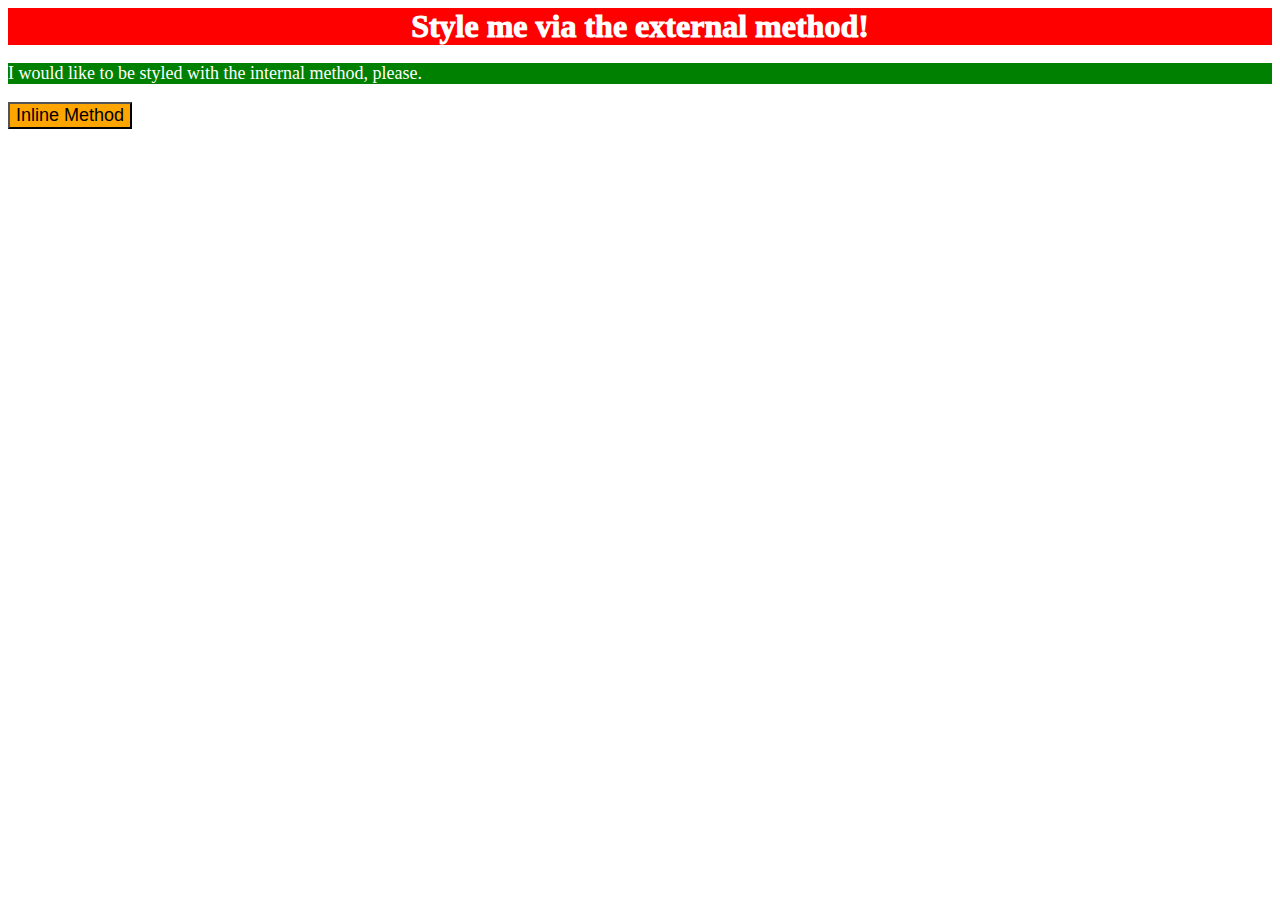
<file: foundations/intro-to-css/01-css-methods/index.html>
<!DOCTYPE html>
<html lang="en">
  <head>
    <meta charset="UTF-8">
    <link rel="stylesheet" href="style.css">
    <meta http-equiv="X-UA-Compatible" content="IE=edge">
    <meta name="viewport" content="width=device-width, initial-scale=1.0">
    <title>Methods for Adding CSS</title>

    <style>
    p {
      background-color: green;
      color: white;
      font-size: 18px;
    }
    </style>

  </head>
  <body>
    <div>Style me via the external method!</div>
    <p>I would like to be styled with the internal method, please.</p>
    <button style="background-color: orange; font-size: 18px;">Inline Method</button>
  </body>
</html>
</file>
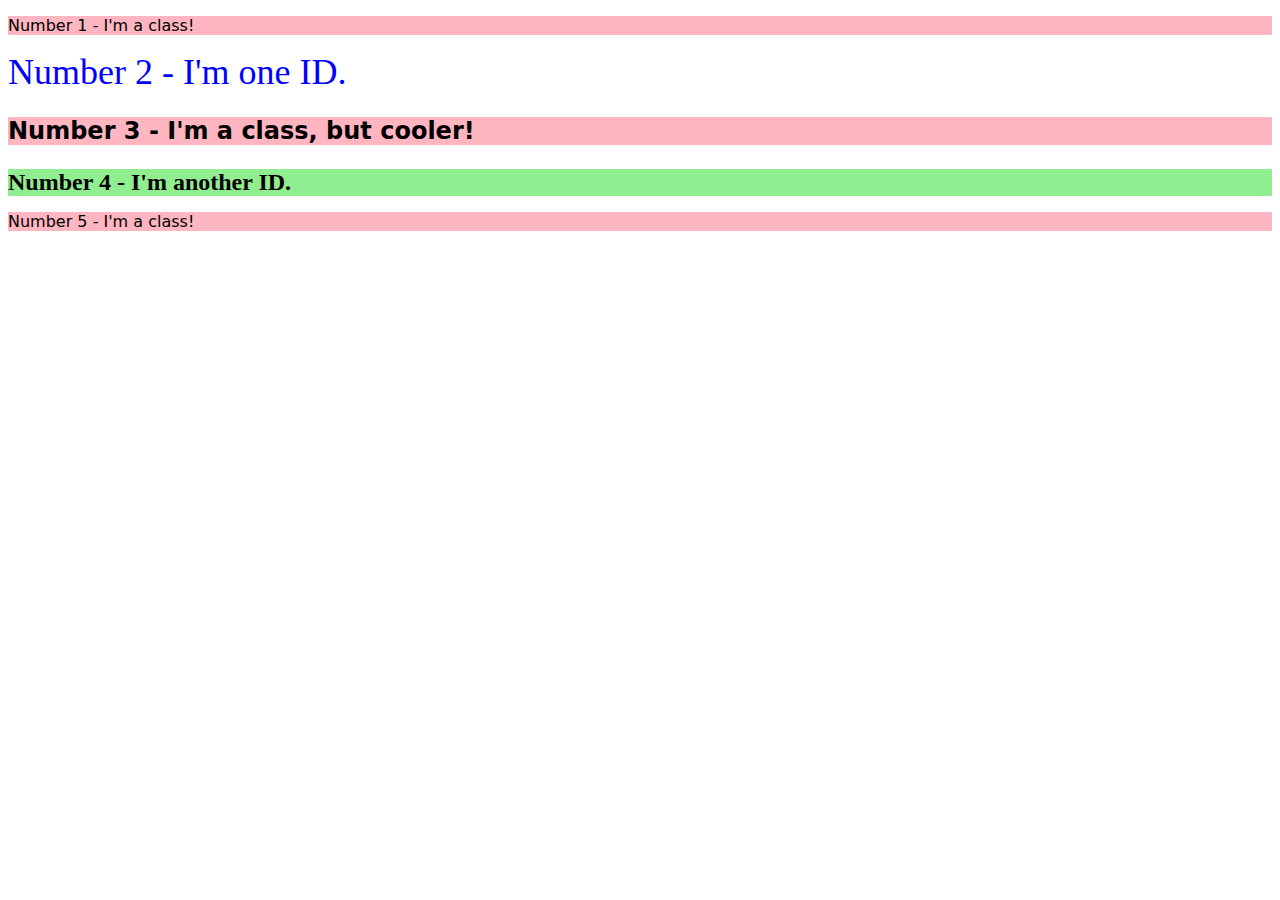
<file: foundations/intro-to-css/02-class-id-selectors/index.html>
<!DOCTYPE html>
<html lang="en">
  <head>
    <meta charset="UTF-8">
    <meta http-equiv="X-UA-Compatible" content="IE=edge">
    <meta name="viewport" content="width=device-width, initial-scale=1.0">
    <title>Class and ID Selectors</title>
    <link rel="stylesheet" href="style.css">
  </head>
  <body>
    <p class="odd">Number 1 - I'm a class!</p>
    <div id="second">Number 2 - I'm one ID.</div>
    <p class="odd third">Number 3 - I'm a class, but cooler!</p>
    <div class="fourth">Number 4 - I'm another ID.</div>
    <p class="odd">Number 5 - I'm a class!</p>
  </body>
</html>
</file>
<file: foundations/intro-to-css/01-css-methods/style.css>
div {
    background-color: red;
    color: white;
    font-size: 32px;
    text-align: center;
    font-weight: 1000;
}
</file>
<file: foundations/intro-to-css/02-class-id-selectors/style.css>
.odd {
    background-color: lightpink;
    font-family: Verdana, DejaVu Sans, sans-serif;
}

#second {
    color: blue;
    font-size: 36px;
}

.odd.third {
    font-size: 24px;
    font-weight: bold;
}

.fourth {
    background-color: lightgreen;
    font-size: 24px;
    font-weight: bold;
}
</file>
